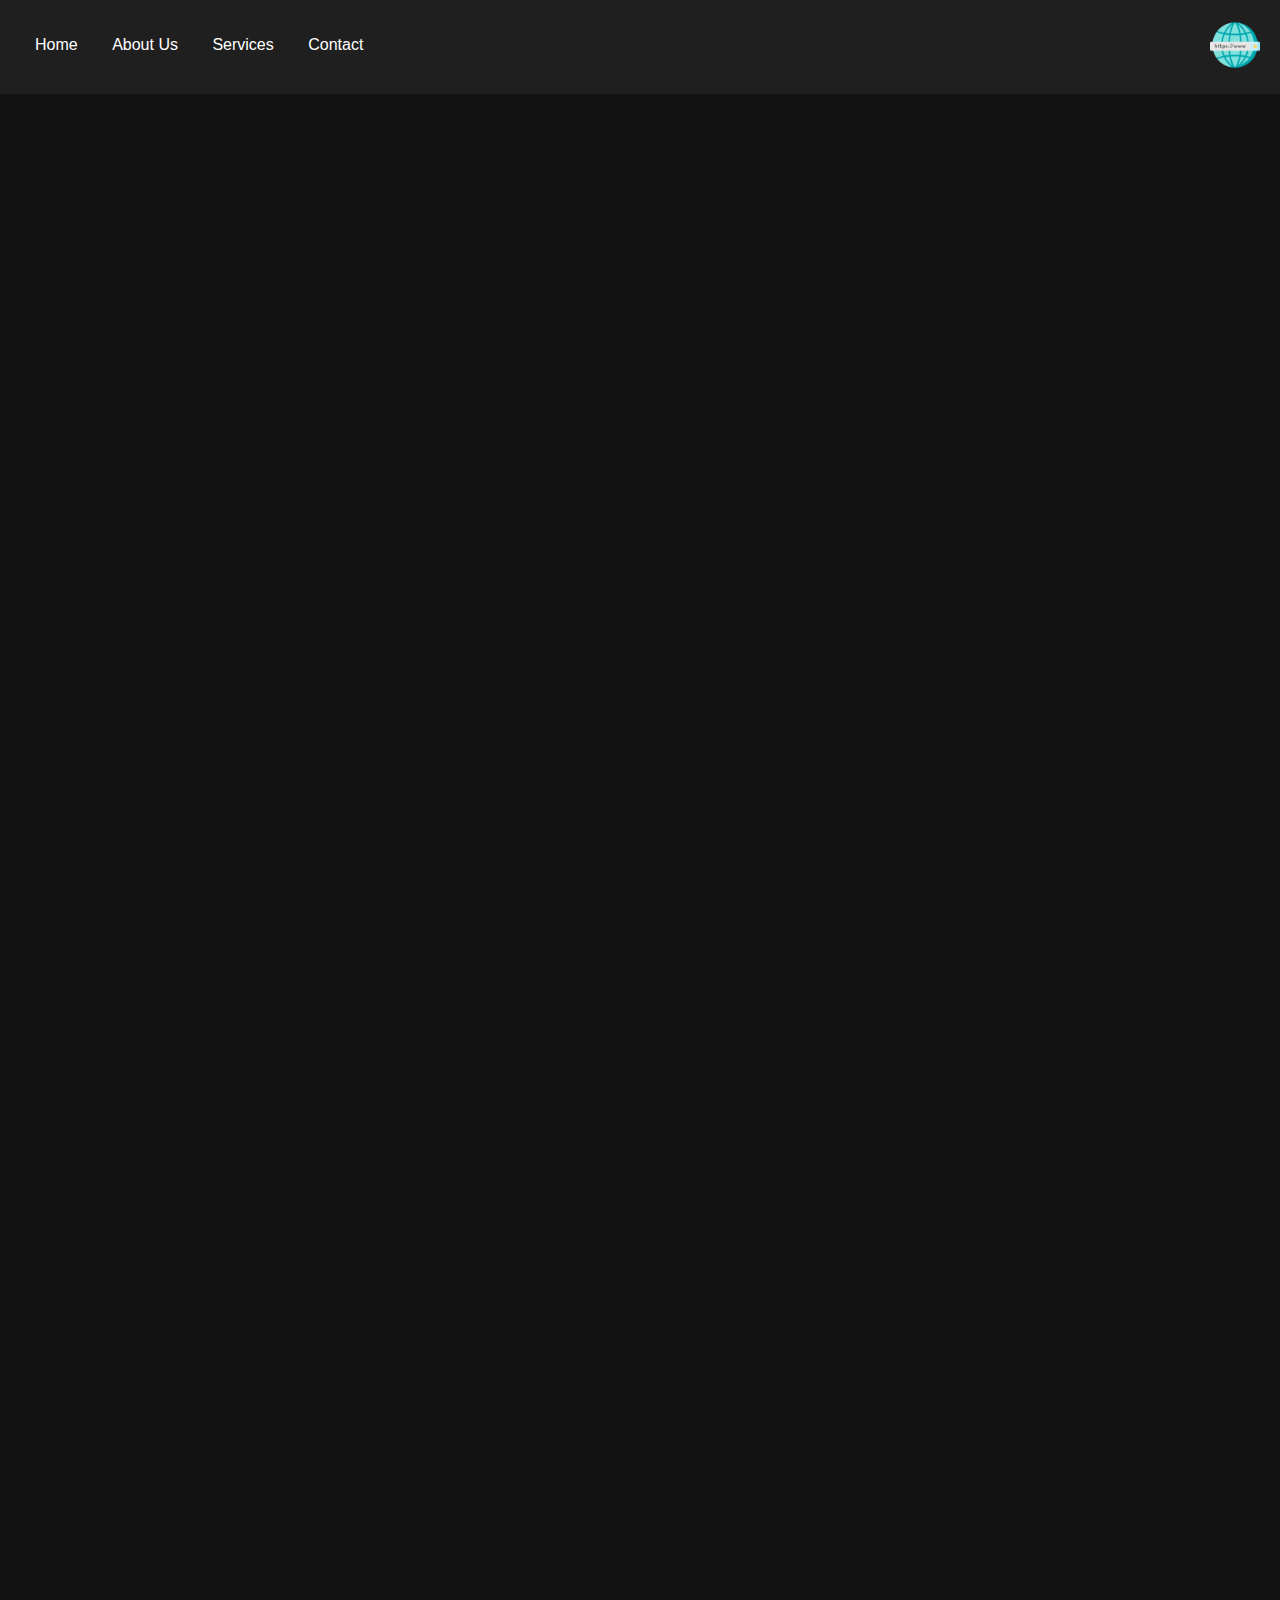
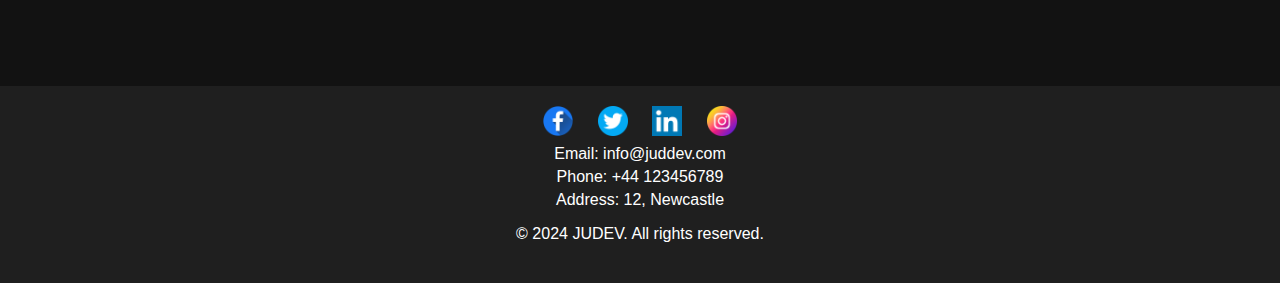
<file: index.html>
<!DOCTYPE html>
<html lang="en">
<head>
    <meta charset="UTF-8">
    <meta name="viewport" content="width=device-width, initial-scale=1.0">
    <title>JUDEV - Innovating the Future of Web Development</title>
    <link rel="stylesheet" href="styles.css">
</head>
<body>
    <!-- Header Section -->
    <header>
        <nav>
            <ul>
                <li><a href="index.html">Home</a></li>
                <li><a href="about.html">About Us</a></li>
                <li><a href="services.html">Services</a></li>
                <li><a href="#contact">Contact</a></li>
            </ul>
        </nav>
        <div class="logo">
            <img src="images/domain.png" alt="JUDEV Logo">
        </div>
    </header>

    <!-- Hero Section -->
    <section id="hero">
        <div class="hero-content">
            <h1>Innovating the Future of Web Development</h1>
            <a href="services.html" class="cta-button">Get Started</a>
            
        </div>
    </section>

    <!-- About Section -->
    <section id="about">
        <h2>About JUDEV</h2>
        <p>JUDEV is dedicated to creating innovative and effective web solutions...</p>
    </section>

    <!-- Services Preview -->
    <section id="services-preview">
        <h2>Our Services</h2>
        <p>We offer a range of services to help your business thrive online...</p>
    </section>

    
    <!-- Footer Section -->
    <footer>
        <div class="social-media">
            <a href="https://facebook.com"><img src="images/facebook2.png" alt="Facebook"></a>
            <a href="https://twitter.com"><img src="images/twitter.png" alt="Twitter"></a>
            <a href="https://linkedin.com"><img src="images/social.png" alt="LinkedIn"></a>
            <a href="https://instagram.com"><img src="images/instagram.png" alt="Instagram"></a>
        </div>
        <div id="contact" class="contact-details">
            <p>Email: info@juddev.com</p>
            <p>Phone: +44 123456789</p>
            <p>Address: 12, Newcastle</p>
        </div>
        <div class="copyright">
            <p>© 2024 JUDEV. All rights reserved.</p>
        </div>
    </footer>
</body>
</html>
</file>
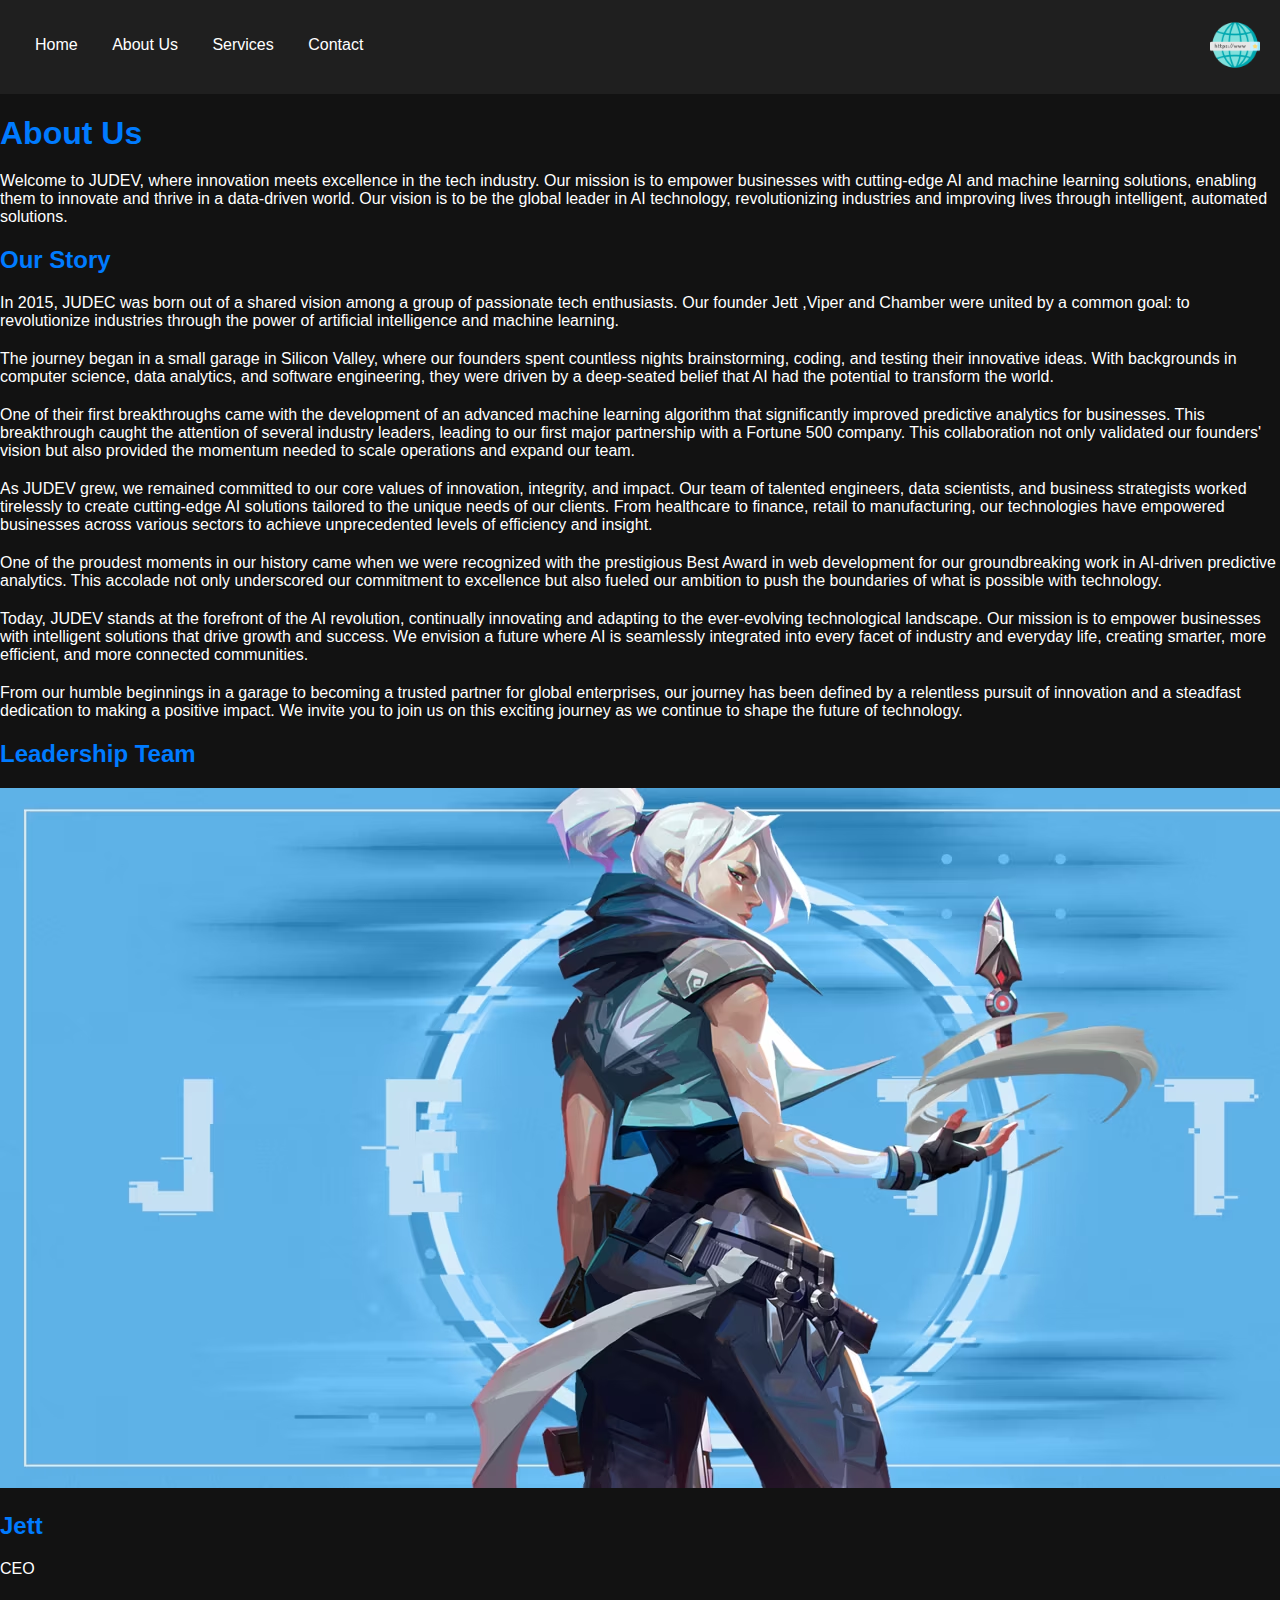
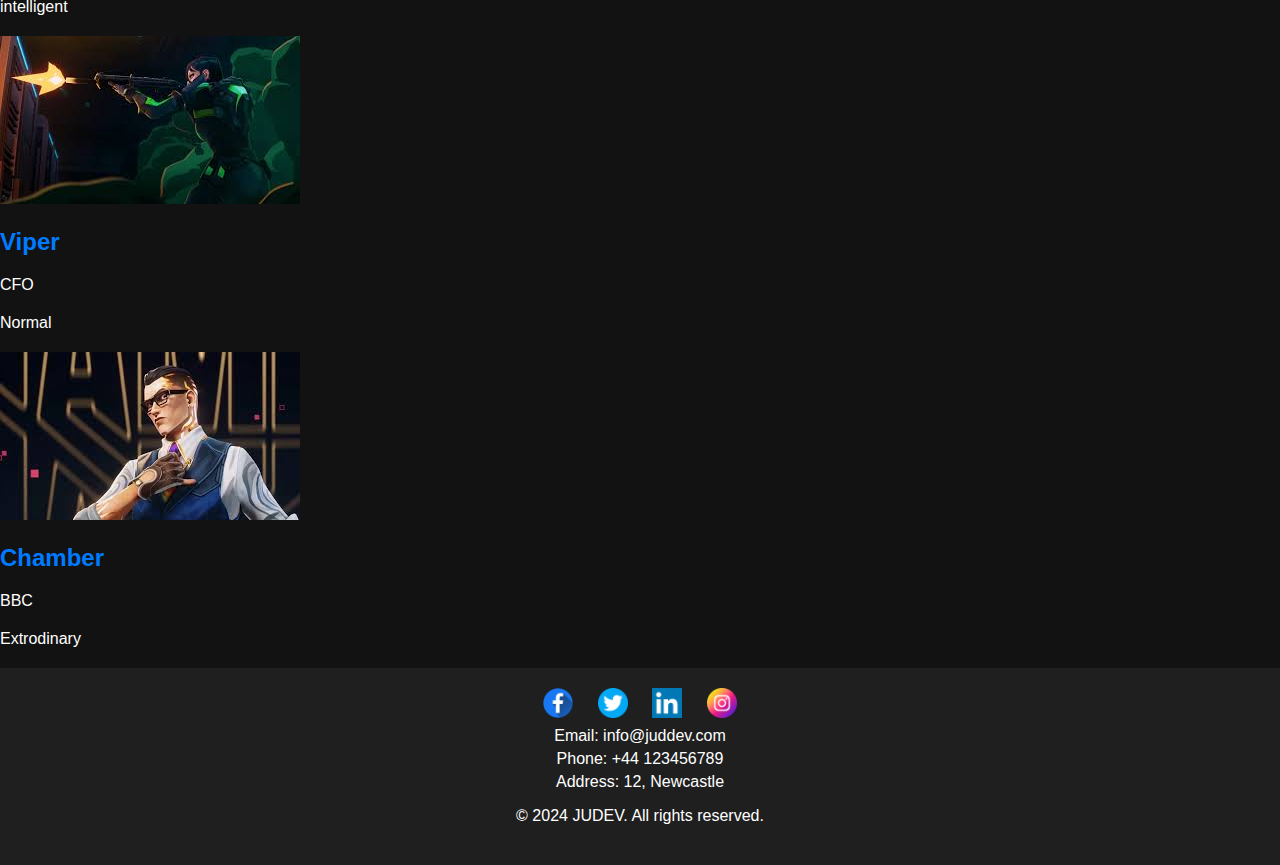
<file: about.html>
<!DOCTYPE html>
<html lang="en">
<head>
    <meta charset="UTF-8">
    <meta name="viewport" content="width=device-width, initial-scale=1.0">
    <title>JUDEV - Innovating the Future of Web Development</title>
    <link rel="stylesheet" href="styles.css">
</head>
<body>
    <!-- Header Section -->
    <header>
        <nav>
            <ul>
                <li><a href="index.html">Home</a></li>
                <li><a href="about.html">About Us</a></li>
                <li><a href="services.html">Services</a></li>
                <li><a href="#contact">Contact</a></li>
            </ul>
        </nav>
        <div class="logo">
            <img src="images/domain.png" alt="JUDEV Logo">
        </div>
    </header>

    <!--Main content-->
    <div class="container">
        <div class="main-content">
            <h1>About Us</h1>
            <p>Welcome to JUDEV, where innovation meets excellence in the tech industry. Our mission is to empower businesses with cutting-edge AI and machine learning solutions, enabling them to innovate and thrive in a data-driven world. Our vision is to be the global leader in AI technology, revolutionizing industries and improving lives through intelligent, automated solutions.</p>

            <h2>Our Story</h2>
            <p>In 2015, JUDEC was born out of a shared vision among a group of passionate tech enthusiasts. Our founder Jett ,Viper and Chamber were united by a common goal: to revolutionize industries through the power of artificial intelligence and machine learning.</p>
            <p>The journey began in a small garage in Silicon Valley, where our founders spent countless nights brainstorming, coding, and testing their innovative ideas. With backgrounds in computer science, data analytics, and software engineering, they were driven by a deep-seated belief that AI had the potential to transform the world.</p>
            <p>One of their first breakthroughs came with the development of an advanced machine learning algorithm that significantly improved predictive analytics for businesses. This breakthrough caught the attention of several industry leaders, leading to our first major partnership with a Fortune 500 company. This collaboration not only validated our founders' vision but also provided the momentum needed to scale operations and expand our team.</p>
            <p>As JUDEV grew, we remained committed to our core values of innovation, integrity, and impact. Our team of talented engineers, data scientists, and business strategists worked tirelessly to create cutting-edge AI solutions tailored to the unique needs of our clients. From healthcare to finance, retail to manufacturing, our technologies have empowered businesses across various sectors to achieve unprecedented levels of efficiency and insight.</p>
            <p>One of the proudest moments in our history came when we were recognized with the prestigious Best Award in web development for our groundbreaking work in AI-driven predictive analytics. This accolade not only underscored our commitment to excellence but also fueled our ambition to push the boundaries of what is possible with technology.</p>
            <p>Today, JUDEV stands at the forefront of the AI revolution, continually innovating and adapting to the ever-evolving technological landscape. Our mission is to empower businesses with intelligent solutions that drive growth and success. We envision a future where AI is seamlessly integrated into every facet of industry and everyday life, creating smarter, more efficient, and more connected communities.</p>
            <p>From our humble beginnings in a garage to becoming a trusted partner for global enterprises, our journey has been defined by a relentless pursuit of innovation and a steadfast dedication to making a positive impact. We invite you to join us on this exciting journey as we continue to shape the future of technology.</p>

            <h2>Leadership Team</h2>
            <div class="team">
                <div class="team-member">
                    <img src="images/jett.avif" alt="Jett">
                    <h2>Jett</h2>
                    <p>CEO</p>
                    <p>intelligent</p>
                </div>
                <div class="team-member">
                    <img src="images/viper.jpeg" alt="Viper">
                    <h2>Viper</h2>
                    <p>CFO</p>
                    <p>Normal</p>
                </div>
                <div class="team-member">
                    <img src="images/chamber.jpeg" alt="Chamber">
                    <h2>Chamber</h2>
                    <p>BBC</p>
                    <p>Extrodinary</p>
                </div>
            </div>

            <!-- Footer Section -->
    <footer>
        <div class="social-media">
            <a href="https://facebook.com"><img src="images/facebook2.png" alt="Facebook"></a>
            <a href="https://twitter.com"><img src="images/twitter.png" alt="Twitter"></a>
            <a href="https://linkedin.com"><img src="images/social.png" alt="LinkedIn"></a>
            <a href="https://instagram.com"><img src="images/instagram.png" alt="Instagram"></a>
        </div>
        <div id="contact" class="contact-details">
            <p>Email: info@juddev.com</p>
            <p>Phone: +44 123456789</p>
            <p>Address: 12, Newcastle</p>
        </div>
        <div class="copyright">
            <p>© 2024 JUDEV. All rights reserved.</p>
        </div>
    </footer>
</body>
</html>
</file>
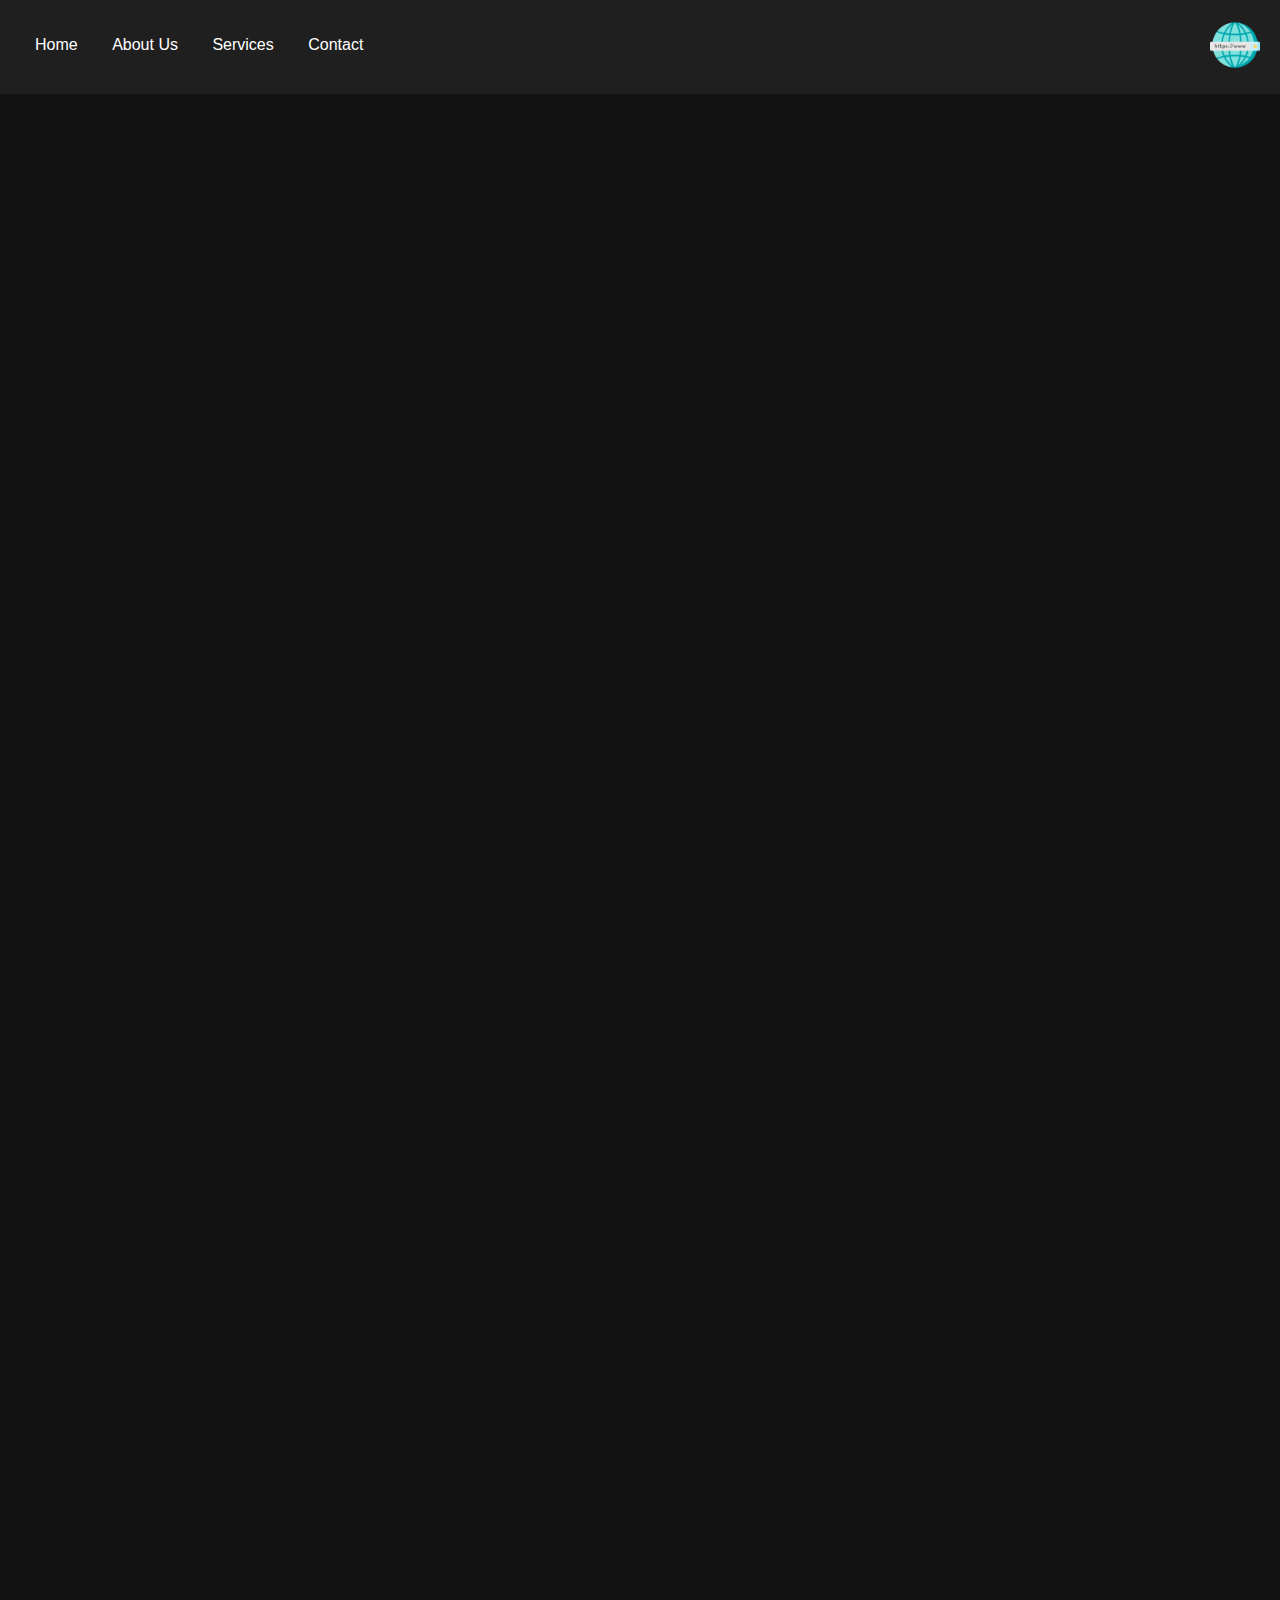
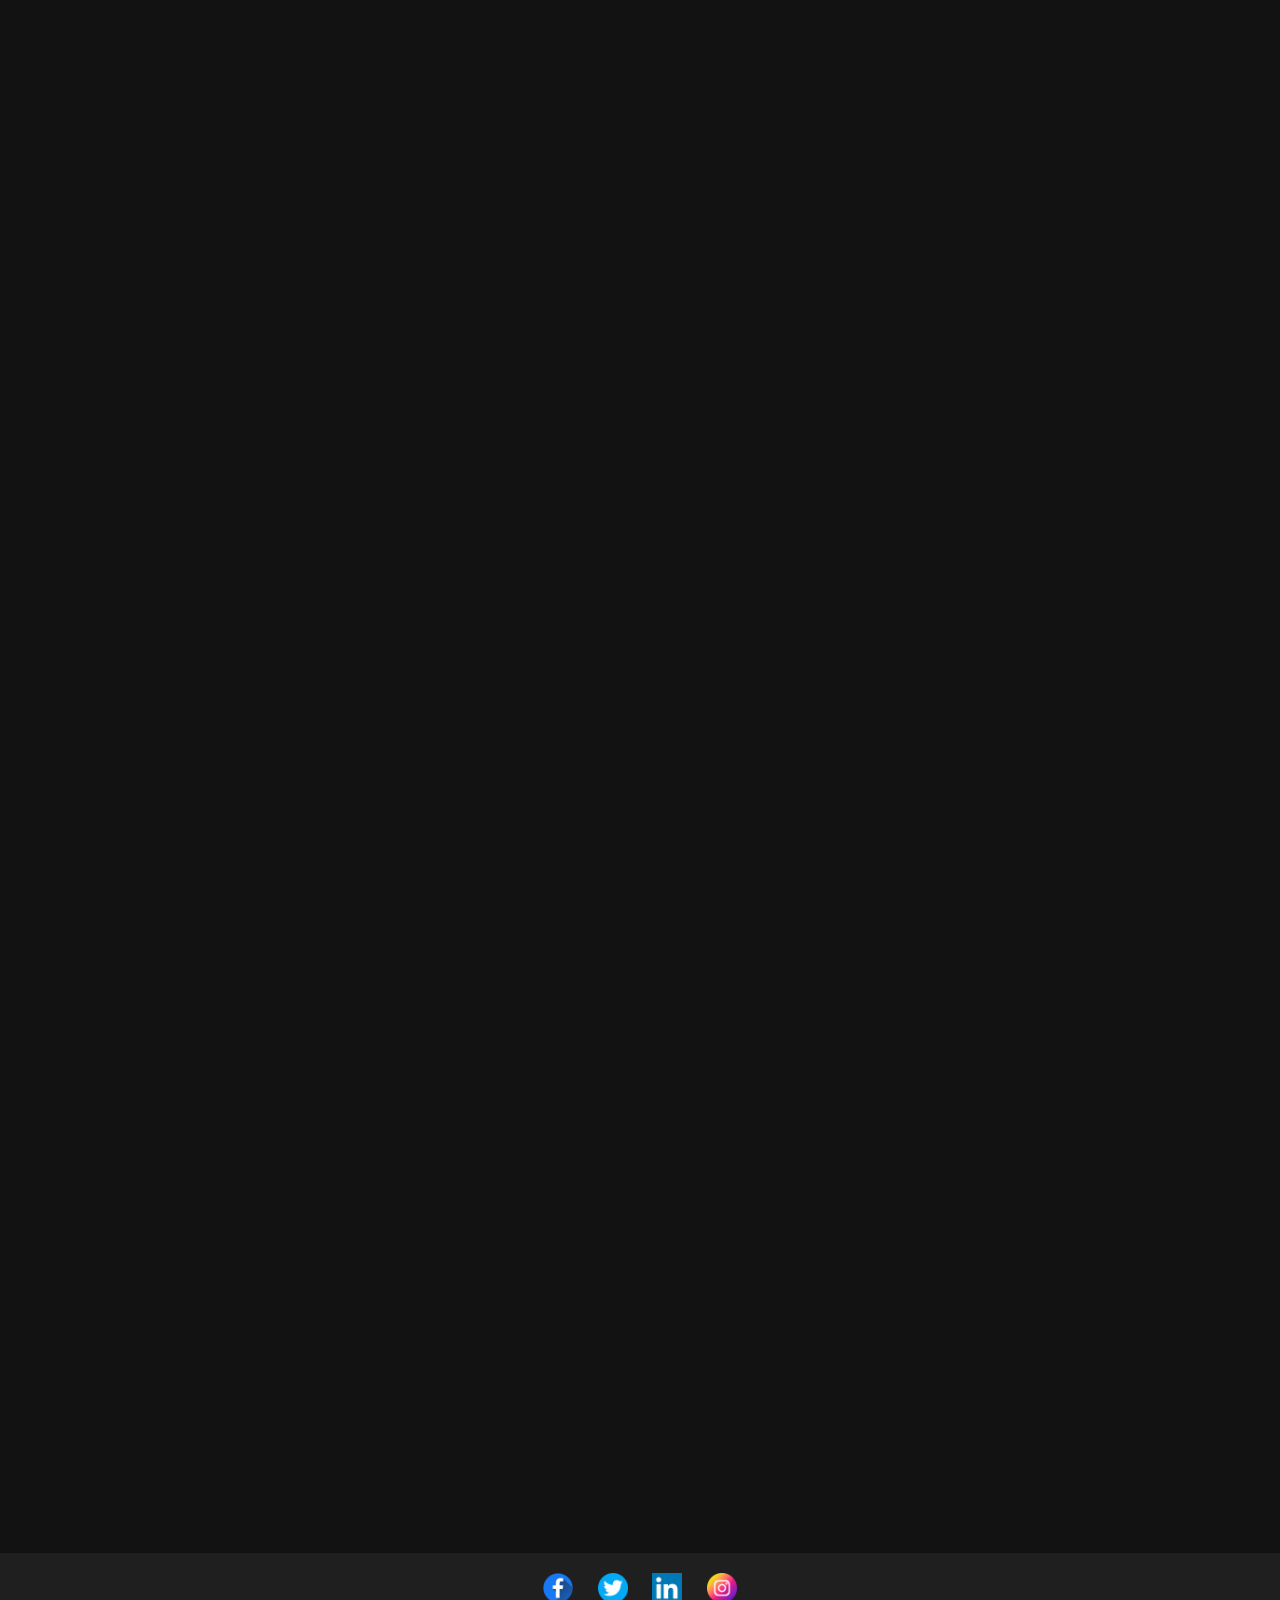
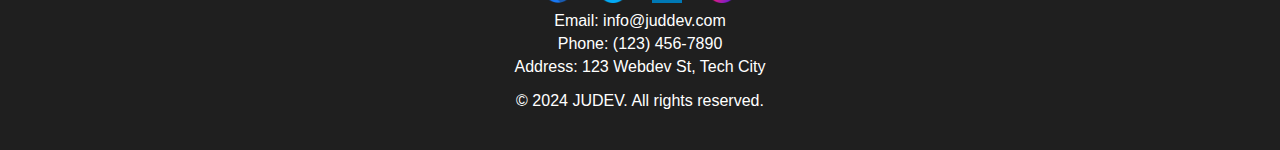
<file: services.html>
<!DOCTYPE html>
<html lang="en">
<head>
    <meta charset="UTF-8">
    <meta name="viewport" content="width=device-width, initial-scale=1.0">
    <title>Services - JUDEV</title>
    <link rel="stylesheet" href="styles.css">
</head>
<body>
    <!-- Header Section -->
    <header>
        <nav>
            <ul>
                <li><a href="index.html">Home</a></li>
                <li><a href="about.html">About Us</a></li>
                <li><a href="services.html">Services</a></li>
                <li><a href="#contact">Contact</a></li>
            </ul>
        </nav>
        <div class="logo">
            <img src="images/domain.png" alt="JUDEV Logo">
        </div>
    </header>

    <!-- Main Content -->
    <main>
        <!-- Introduction Section -->
        <section id="services-intro">
            <h1>Our Services</h1>
            <p>At JUDEV, we offer a range of web development services designed to help your business succeed online. From custom website design to SEO optimization, our team of experts is here to deliver top-notch solutions.</p>
        </section>

        <!-- Service Categories Section -->
        <section id="service-categories">
            <h2>What We Offer</h2>
            <div class="service">
                <img src="images/ux.png" alt="Web Development Icon">
                <h3>Web Development</h3>
                <p>We build responsive and scalable websites tailored to your business needs.</p>
                <a href="service-details.html#web-development" class="learn-more">Learn More</a>
            </div>
            <div class="service">
                <img src="images/ui.png" alt="UI/UX Design Icon">
                <h3>UI/UX Design</h3>
                <p>Our designs ensure a seamless and engaging user experience.</p>
                <a href="service-details.html#ui-ux-design" class="learn-more">Learn More</a>
            </div>
            <div class="service">
                <img src="images/seo.png" alt="SEO Optimization Icon">
                <h3>SEO Optimization</h3>
                <p>Optimize your website to rank higher on search engines and attract more traffic.</p>
                <a href="service-details.html#seo-optimization" class="learn-more">Learn More</a>
            </div>
            <div class="service">
                <img src="images/shopping-online.png" alt="E-commerce Development Icon">
                <h3>E-commerce Development</h3>
                <p>Develop robust e-commerce platforms to boost your online sales.</p>
                <a href="service-details.html#e-commerce" class="learn-more">Learn More</a>
            </div>
        </section>

        <!-- Process Section -->
        <section id="process">
            <h2>Our Process</h2>
            <ol>
                <li>
                    <h3>Consultation</h3>
                    <p>Understanding your requirements and goals.</p>
                </li>
                <li>
                    <h3>Planning</h3>
                    <p>Creating a detailed plan and timeline for your project.</p>
                </li>
                <li>
                    <h3>Design</h3>
                    <p>Designing the user interface and user experience.</p>
                </li>
                <li>
                    <h3>Development</h3>
                    <p>Building the website with clean and efficient code.</p>
                </li>
                <li>
                    <h3>Testing</h3>
                    <p>Thoroughly testing the website to ensure it’s bug-free and performs well.</p>
                </li>
                <li>
                    <h3>Launch</h3>
                    <p>Launching the website and providing ongoing support.</p>
                </li>
            </ol>
        </section>

        <!-- Testimonials Section -->
        <section id="testimonials">
            <h2>What Our Clients Say</h2>
            <div class="testimonial">
                <p>"JUDEV transformed our online presence. Their team is professional and talented."</p>
                <p><strong>John Doe</strong>, CEO of Tech Innovators</p>
            </div>
            <div class="testimonial">
                <p>"The new website is fantastic! Our traffic has increased significantly."</p>
                <p><strong>Jane Smith</strong>, Marketing Director at Creative Solutions</p>
            </div>
        </section>

        <!-- Call-to-Action Section -->
        <section id="cta">
            <h2>Ready to Get Started?</h2>
            <p>Contact us today to discuss your project and see how we can help your business grow.</p>
            
        </section>
    </main>

    <!-- Footer Section -->
    <footer>
        <div class="social-media">
            <a href="https://facebook.com"><img src="images/facebook2.png" alt="Facebook"></a>
            <a href="https://twitter.com"><img src="images/twitter.png" alt="Twitter"></a>
            <a href="https://linkedin.com"><img src="images/social.png" alt="LinkedIn"></a>
            <a href="https://instagram.com"><img src="images/instagram.png" alt="Instagram"></a>
        </div>
        <div id ="contact" class ="contact-details">
            <p>Email: info@juddev.com</p>
            <p>Phone: (123) 456-7890</p>
            <p>Address: 123 Webdev St, Tech City</p>
        </div>
        <div class="copyright">
            <p>© 2024 JUDEV. All rights reserved.</p>
        </div>
    </footer>
</body>
</html>
</file>
<file: styles.css>
/* Basic Styles */
body {
    font-family: 'Montserrat', sans-serif;
    color: #fff;
    background-color: #121212;
    margin: 0;
    padding: 0;
}

/* Header Styles */
header {
    display: flex;
    justify-content: space-between;
    padding: 20px;
    background-color: #1f1f1f;
}

header nav ul {
    list-style: none;
    padding: 0;
}

header nav ul li {
    display: inline;
    margin: 0 15px;
}

header nav ul li a {
    text-decoration: none;
    color: #fff;
}

header .logo img {
    height: 50px;
}

/* Main Content Styles */
main {
    padding: 20px;
}

section {
    padding: 60px 20px;
    text-align: center;
    margin-bottom: 20px;
    background-color: #1a1a1a;
}

h1, h2, h3 {
    margin-bottom: 20px;
    color: #007bff;
}

p {
    margin-bottom: 20px;
}

/* Hero Section */
#hero {
    height: 100vh;
    background: url('hero-bg.jpg') no-repeat center center/cover;
    display: flex;
    justify-content: center;
    align-items: center;
    text-align: center;
    background-image: url(images/sl_0210121_40570_43.jpg);
}

#hero .hero-content h1 {
    font-size: 3em;
    margin: 0 0 20px 0;
}

#hero .cta-button {
    padding: 10px 20px;
    background-color: #007bff;
    color: #fff;
    text-decoration: none;
    border-radius: 5px;
}

/* Sections Styles */
section {
    padding: 60px 20px;
    text-align: center;
}

#about, #services-preview, #contact-teaser {
    background-color: #1a1a1a;
    margin: 20px 0;
}

section h2 {
    font-size: 2.5em;
    margin-bottom: 20px;
}

/* Footer Styles */
footer {
    background-color: #1f1f1f;
    padding: 20px;
    text-align: center;
}

footer .social-media a img {
    height: 30px;
    margin: 0 10px;
}

footer .contact-details p {
    margin: 5px 0;
}

/* Service Categories */
#service-categories {
    display: flex;
    flex-wrap: wrap;
    justify-content: space-around;
}

.service {
    width: 45%;
    margin-bottom: 20px;
}

.service img {
    height: 50px;
    margin-bottom: 10px;
}

.learn-more {
    color: #007bff;
    text-decoration: none;
    font-weight: bold;
}

/* Process Section */
#process ol {
    list-style: none;
    padding: 0;
}

#process ol li {
    margin-bottom: 20px;
    padding: 20px;
    background-color: #2a2a2a;
    border-radius: 5px;
}

#process ol li h3 {
    margin-bottom: 10px;
}

/* Testimonials Section */
#testimonials .testimonial {
    margin-bottom: 20px;
    padding: 20px;
    background-color: #2a2a2a;
    border-radius: 5px;
}

/* Call-to-Action Section */
cta {
    background-color: #007bff;
    color: #fff;
    padding: 10px 10px;
    text-align: center;
}



/* Fade-in Animation */
@keyframes fadeIn {
    from {
        opacity: 0;
    }
    to {
        opacity: 1;
    }
}

section {
    opacity: 0;
    animation: fadeIn 2s ease-in-out forwards;
}

#hero {
    animation-delay: 0.2s;
}

#about {
    animation-delay: 0.5s;
}

#services-preview {
    animation-delay: 1s;
}

#contact-teaser {
    animation-delay: 1.5s;
}
</file>
